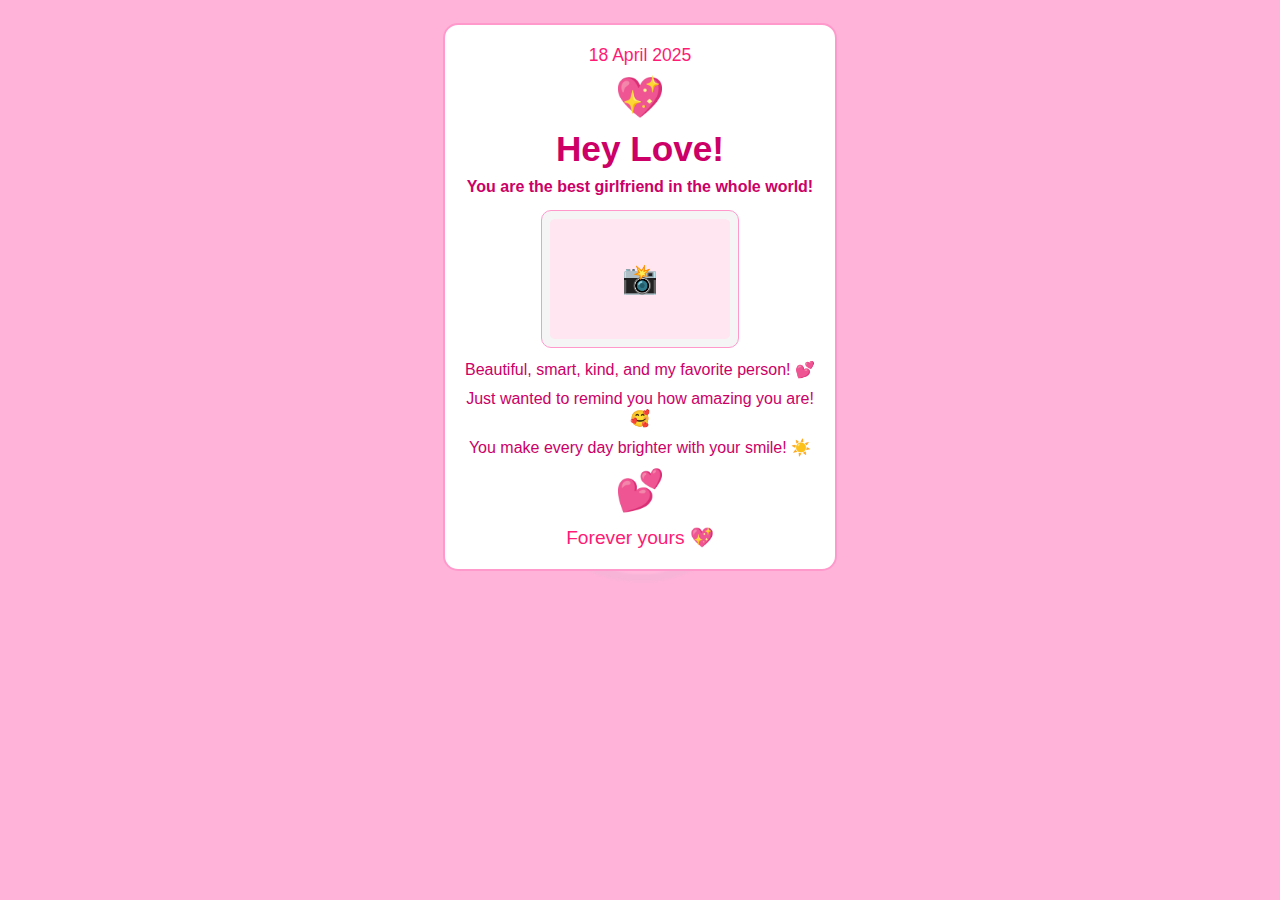
<file: love_letter.html>
<!DOCTYPE html>
<html lang="en">
<head>
    <meta charset="UTF-8">
    <title>To My Amazing Girlfriend</title>
    <style>
        body {
            background-color: #ffb3d9;
            font-family: Arial, sans-serif;
            text-align: center;
            padding: 15px;
            color: #cc0066;
            position: relative;
        }
        
        /* Rabbit watermark */
        body::before {
            content: '🐰';
            position: fixed;
            top: 50%;
            left: 50%;
            transform: translate(-50%, -50%);
            font-size: 15em;
            opacity: 0.1;
            z-index: -1;
            pointer-events: none;
        }
        
        .container {
            background: white;
            border-radius: 15px;
            padding: 20px;
            max-width: 350px;
            margin: 0 auto;
            border: 2px solid #ff99cc;
            position: relative;
            z-index: 1;
        }
        
        .date {
            font-size: 1.1em;
            color: #ff1a75;
            margin-bottom: 8px;
        }
        
        h1 {
            font-size: 2.2em;
            margin: 8px 0;
            color: #cc0066;
        }
        
        p {
            font-size: 1em;
            margin: 8px 0;
            line-height: 1.3;
        }
        
        .heart {
            font-size: 2.5em;
            margin: 8px 0;
        }
        
        .photo-frame {
            background: #f5f5f5;
            padding: 8px;
            border-radius: 10px;
            margin: 12px auto;
            max-width: 180px;
            border: 1px solid #ff99cc;
        }
        
        .photo-frame img {
            width: 100%;
            height: auto;
            border-radius: 5px;
        }
        
        .photo-placeholder {
            background: #ffe6f0;
            height: 120px;
            border-radius: 5px;
            display: flex;
            align-items: center;
            justify-content: center;
            font-size: 1.8em;
            color: #ff99cc;
        }
        
        .signature {
            font-size: 1.2em;
            margin-top: 12px;
            color: #ff1a75;
        }
    </style>
</head>
<body>
    <div class="container">
        <div class="date">18 April 2025</div>
        
        <div class="heart">💖</div>
        <h1>Hey Love!</h1>
        
        <p><strong>You are the best girlfriend in the whole world!</strong></p>
        
        <div class="photo-frame">
            <!-- Replace with: <img src="your_photo.jpg" alt="My girlfriend"> -->
            <div class="photo-placeholder">📸</div>
        </div>
        
        <p>Beautiful, smart, kind, and my favorite person! 💕</p>
        <p>Just wanted to remind you how amazing you are! 🥰</p>
        <p>You make every day brighter with your smile! ☀️</p>
        
        <div class="heart">💕</div>
        
        <div class="signature">Forever yours 💖</div>
    </div>
</body>
</html>
</file>
